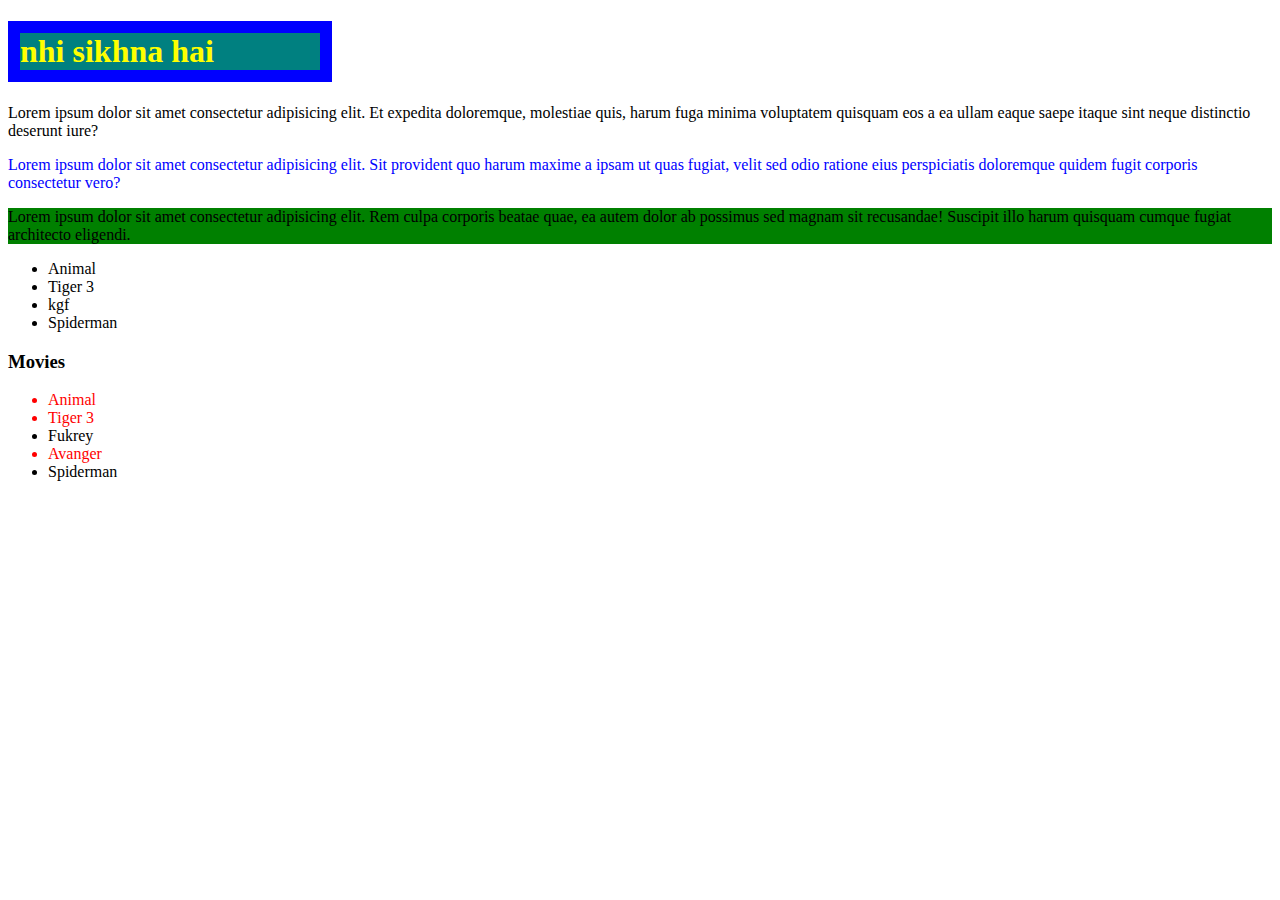
<file: DOM/index.html>
<!DOCTYPE html>
<html lang="en">
<head>
    <meta charset="UTF-8">
    <meta name="viewport" content="width=, initial-scale=1.0">
    <title>Document</title>
</head>
<body>
    <h1> Learning DOM </h1>

    <p>Lorem ipsum dolor sit amet consectetur adipisicing elit. Et expedita doloremque, molestiae quis, harum fuga minima voluptatem quisquam eos a ea ullam eaque saepe itaque sint neque distinctio deserunt iure?</p>

    <p>Lorem ipsum dolor sit amet consectetur adipisicing elit. Sit provident quo harum maxime a ipsam ut quas fugiat, velit sed odio ratione eius perspiciatis doloremque quidem fugit corporis consectetur vero?</p>

    <p id="spcl"> Lorem ipsum dolor sit amet consectetur adipisicing elit. Rem culpa corporis beatae quae, ea autem dolor ab possimus sed magnam sit recusandae! Suscipit illo harum quisquam cumque fugiat architecto eligendi. </p>

<ul>
    <li> Animal </li> 
    <li> Tiger 3</li>
     <li> KGF</li>
     <li> Spiderman</li>
</ul>

<h3>Movies</h3>
<ul>
    <li class="fav-movie">Animal</li>
    <li class="fav-movie">Tiger 3</li>
    <li>Fukrey</li>
    <li class="fav-movie">Avanger</li>
    <li>Spiderman</li>
</ul>

<script src="index.js"></script>
</body>

</html>
</file>
